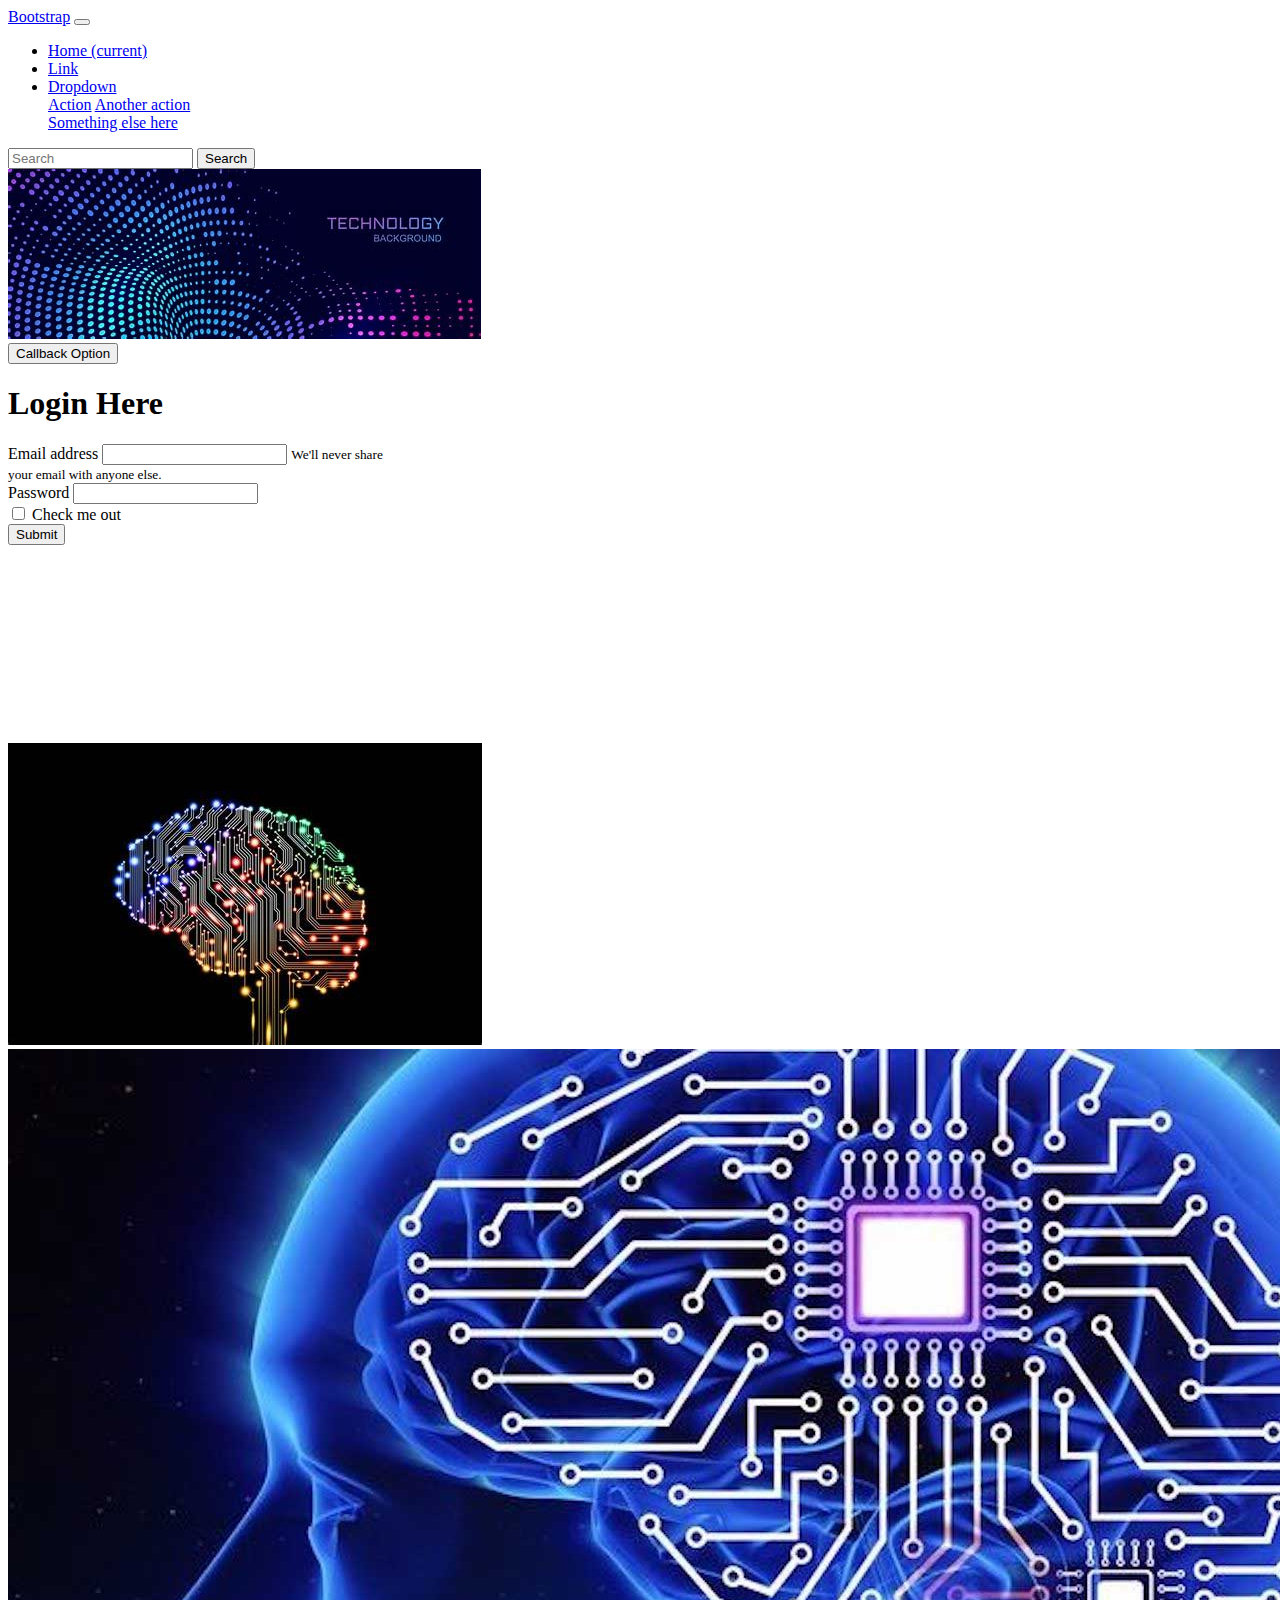
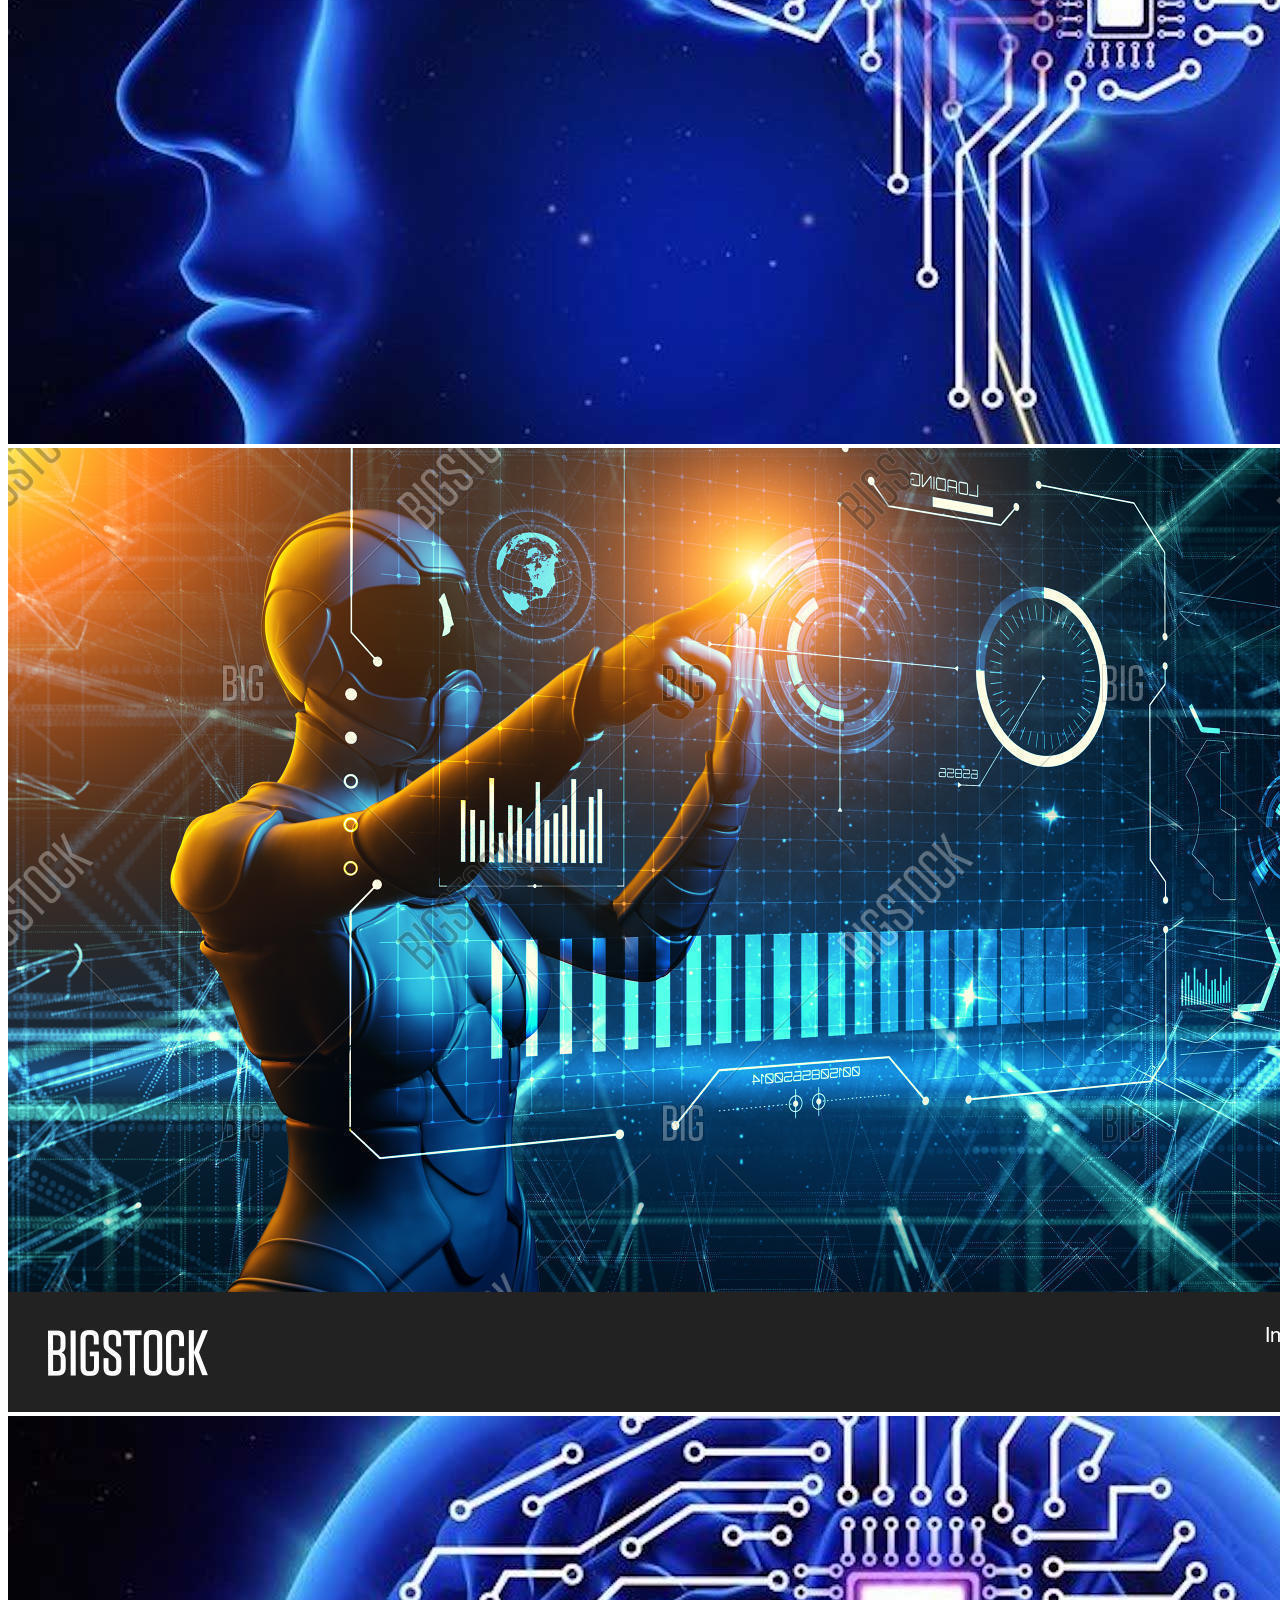
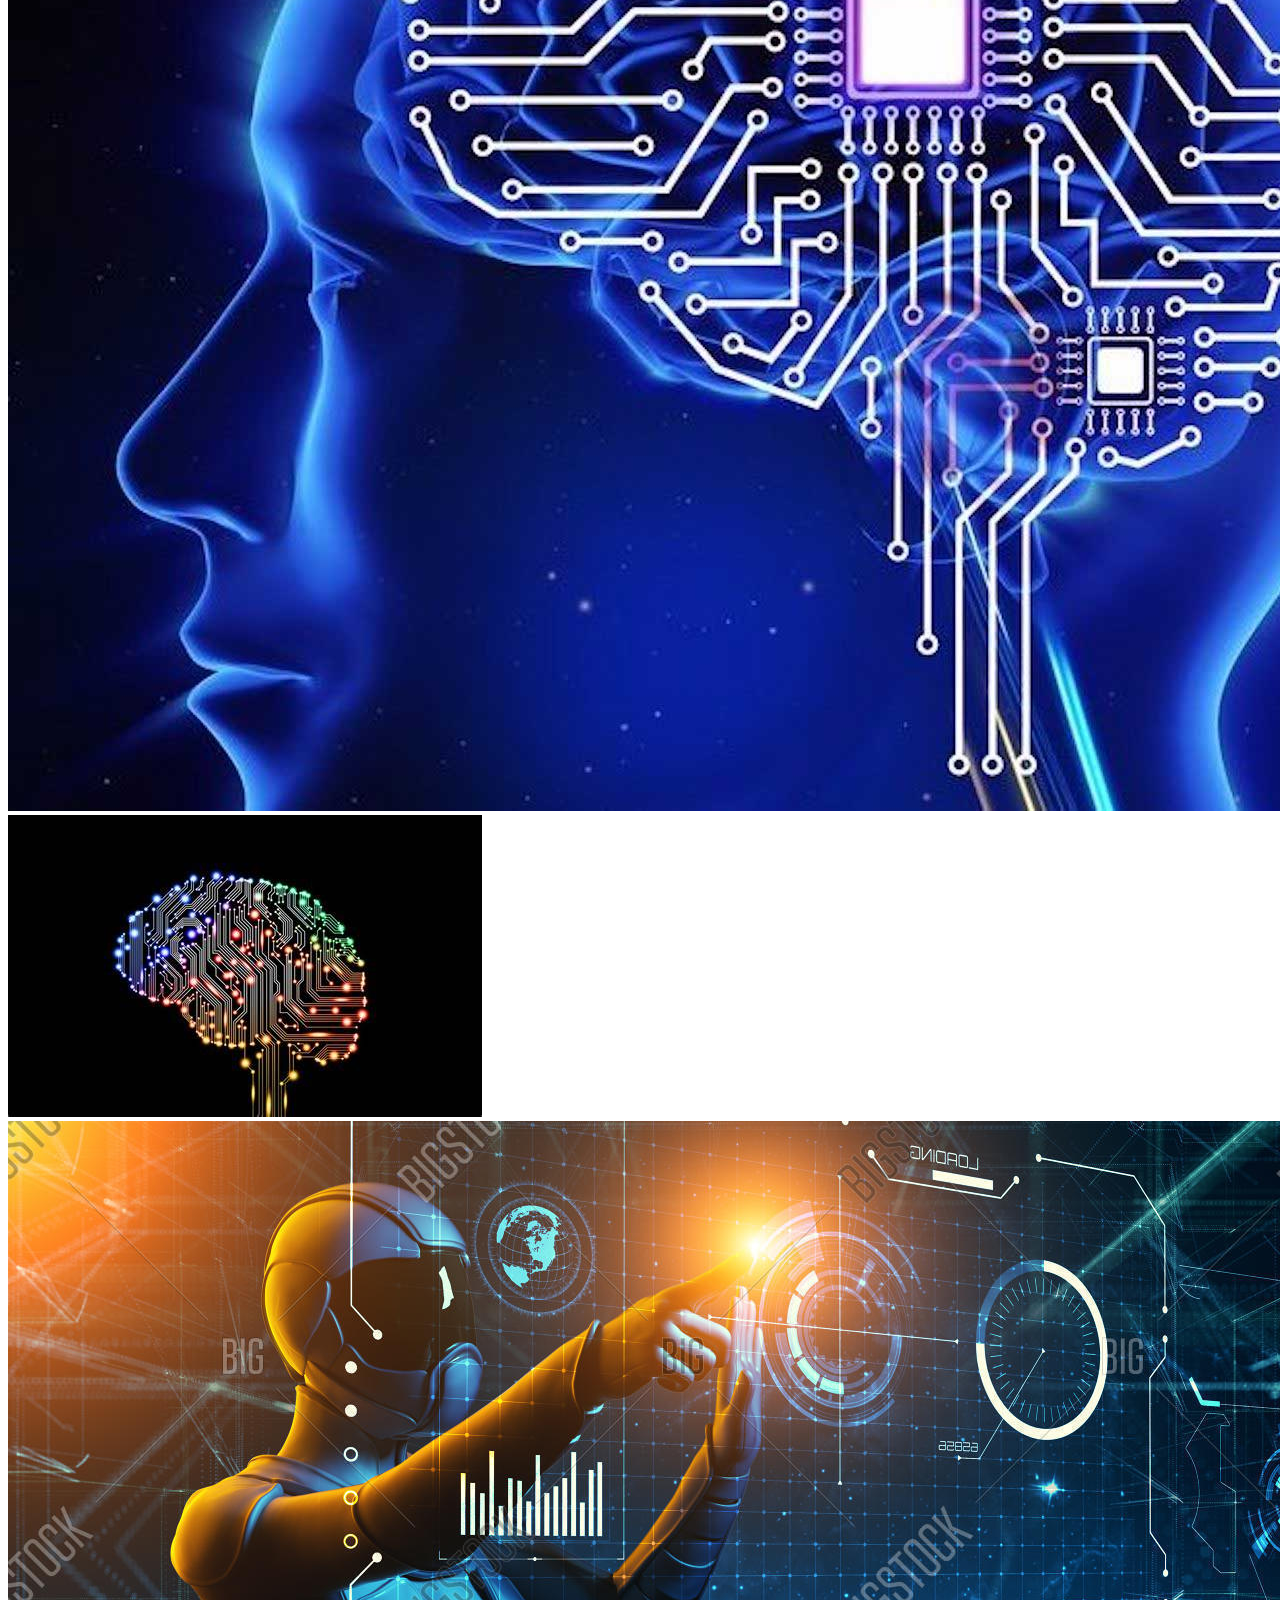
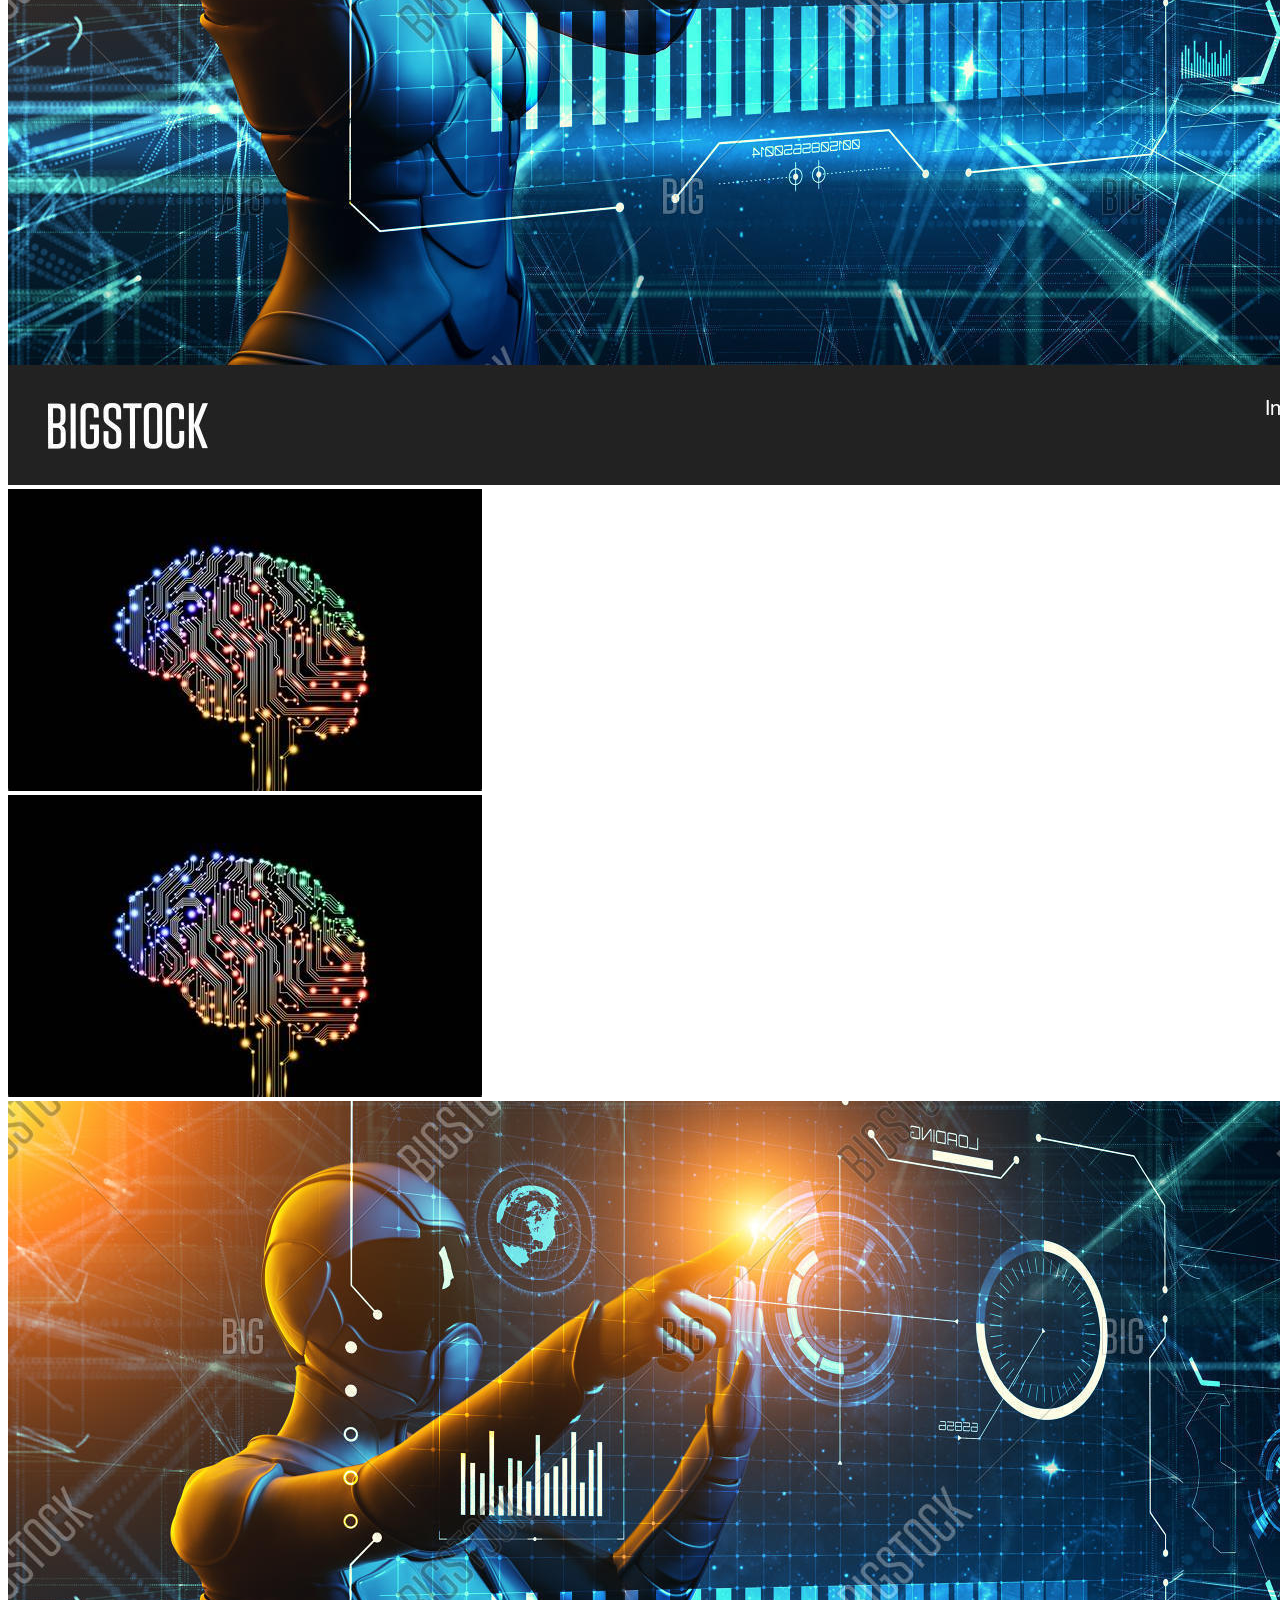
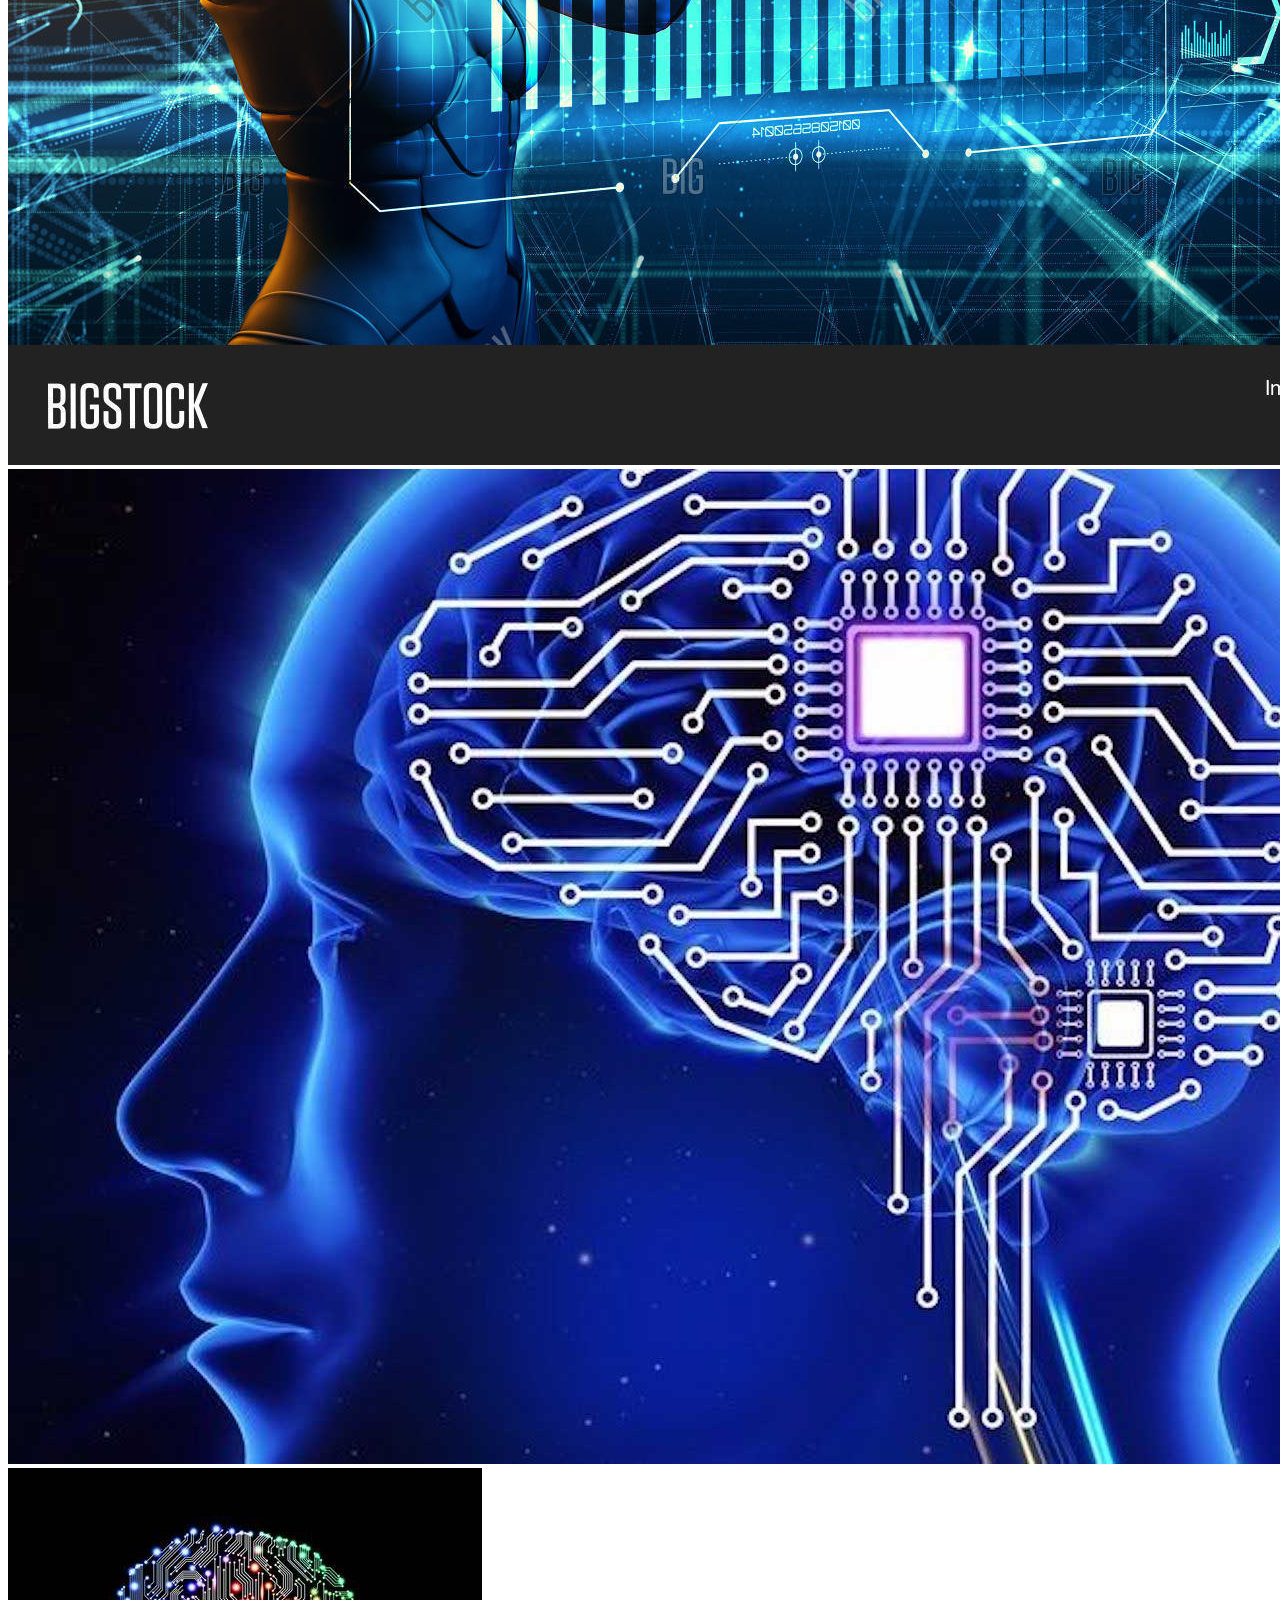
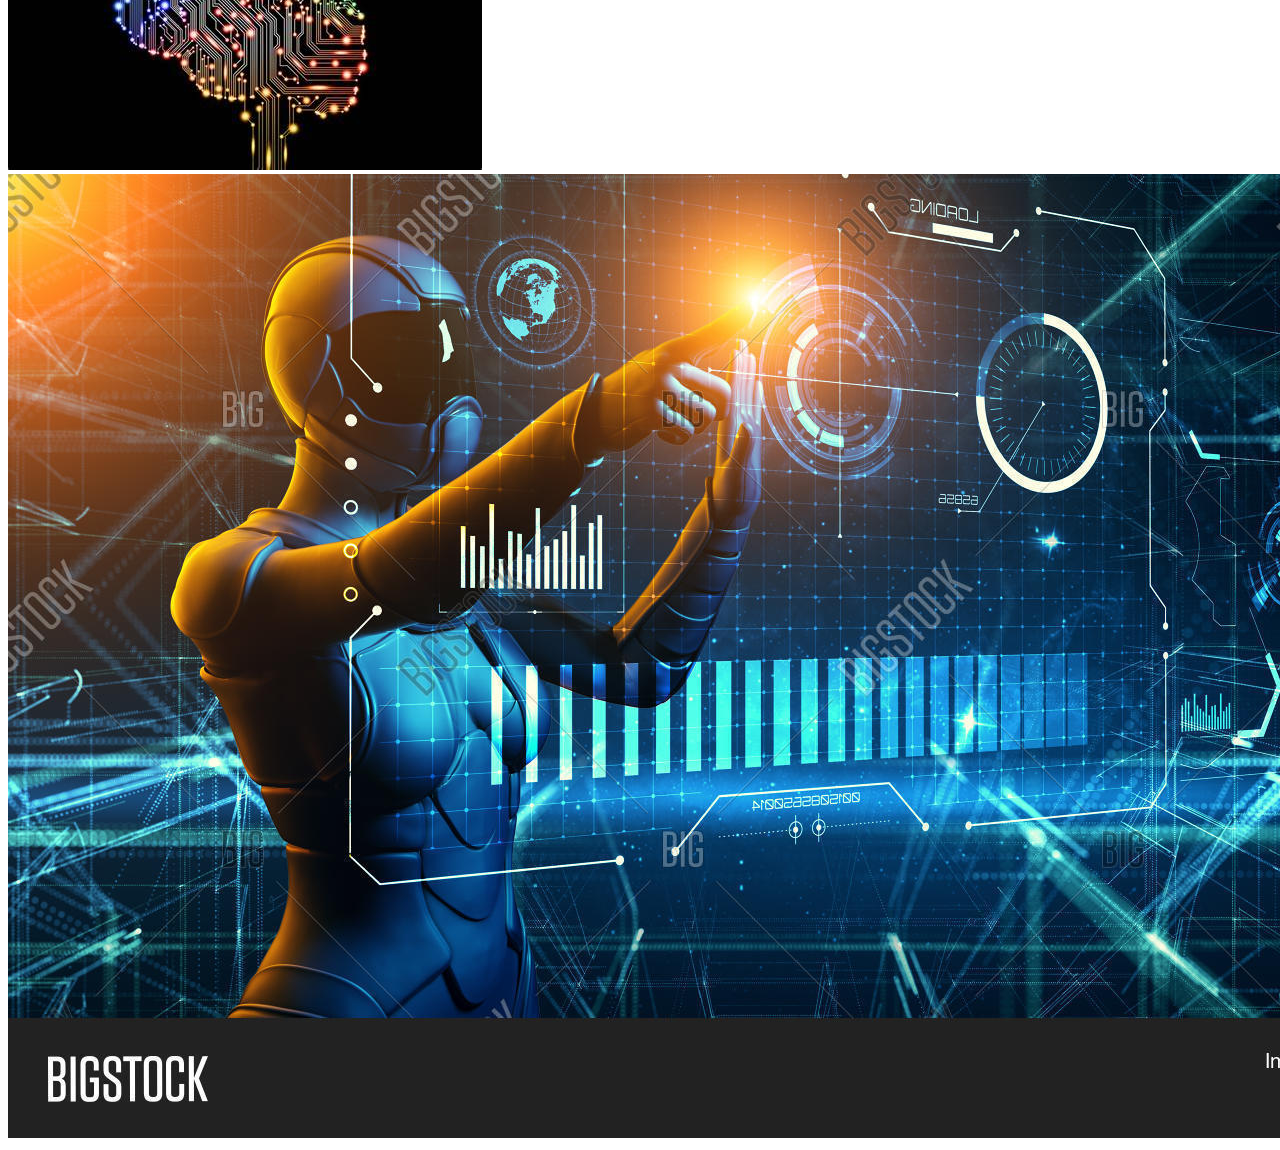
<file: all assigenment/bootstap/index.html>
<!doctype html>
<html lang="en">
  <head>
    <!-- Required meta tags -->
    <meta charset="utf-8">
    <meta name="viewport" content="width=device-width, initial-scale=1, shrink-to-fit=no">

    <!-- Bootstrap CSS -->
    <link rel="stylesheet" href="https://cdn.jsdelivr.net/npm/bootstrap@4.6.2/dist/css/bootstrap.min.css" integrity="sha384-xOolHFLEh07PJGoPkLv1IbcEPTNtaed2xpHsD9ESMhqIYd0nLMwNLD69Npy4HI+N" crossorigin="anonymous">

    <title>Hello, world!</title>
  </head>
  <body>
    <nav class="navbar navbar-expand-lg navbar-light bg-light">
        <a class="navbar-brand" href="#">Bootstrap</a>
        <button class="navbar-toggler" type="button" data-toggle="collapse" data-target="#navbarSupportedContent" aria-controls="navbarSupportedContent" aria-expanded="false" aria-label="Toggle navigation">
          <span class="navbar-toggler-icon"></span>
        </button>
      
        <div class="collapse navbar-collapse" id="navbarSupportedContent">
          <ul class="navbar-nav mr-auto">
            <li class="nav-item active">
              <a class="nav-link" href="#">Home <span class="sr-only">(current)</span></a>
            </li>
            <li class="nav-item">
              <a class="nav-link" href="#">Link</a>
            </li>
            <li class="nav-item dropdown">
              <a class="nav-link dropdown-toggle" href="#" role="button" data-toggle="dropdown" aria-expanded="false">
                Dropdown
              </a>
              <div class="dropdown-menu">
                <a class="dropdown-item" href="#">Action</a>
                <a class="dropdown-item" href="#">Another action</a>
                <div class="dropdown-divider"></div>
                <a class="dropdown-item" href="#">Something else here</a>
              </div>
            </li>
          </ul>
          <form class="form-inline my-2 my-lg-0">
            <input class="form-control mr-sm-2" type="search" placeholder="Search" aria-label="Search">
            <button class="btn btn-outline-success my-2 my-sm-0" type="submit">Search</button>
          </form>
        </div>
      </nav>
      <div class="row">
        <img src="th.jpeg" class="w-100" alt="">
      </div>
      <div class="row">

          <div class="d-flex bg-info align-items-center justify-content-center col-md-12" style="height: 400px;">
              <div class="dropdown mr-1">
                  <button type="button" class="btn btn-secondary dropdown-toggle" data-toggle="dropdown" aria-expanded="false" data-offset="10,20">
                      Callback Option
                    </button>
                    <div class="dropdown-menu p-4 m-auto" style="width: 400px;">
                        <h1>Login Here</h1>
                        <form>
                            <div class="form-group">
                              <label for="exampleInputEmail1">Email address</label>
                              <input type="email" class="form-control" id="exampleInputEmail1" aria-describedby="emailHelp">
                              <small id="emailHelp" class="form-text text-muted">We'll never share your email with anyone else.</small>
                            </div>
                            <div class="form-group">
                              <label for="exampleInputPassword1">Password</label>
                              <input type="password" class="form-control" id="exampleInputPassword1">
                            </div>
                            <div class="form-group form-check">
                              <input type="checkbox" class="form-check-input" id="exampleCheck1">
                              <label class="form-check-label" for="exampleCheck1">Check me out</label>
                            </div>
                            <button type="submit" class="btn btn-primary">Submit</button>
                          </form>
                    </div>
                </div>
            </div>
        </div>
        <div class="card-group">
            <div class="card">
                <img src="OIP 3.jpeg" class="card-img-top" alt="...">
              </div>
            <div class="card">
                <img src="OIP4.jpg" class="card-img-top" alt="...">
              </div>
            <div class="card">
              <img src="OIP3.jpg" class="card-img-top" alt="...">
            </div>
            <div class="card">
                <img src="OIP4.jpg" class="card-img-top" alt="...">
              </div>
              <div class="card">
                <img src="OIP 3.jpeg" class="card-img-top" alt="...">
              </div>
              <div class="card">
                <img src="OIP3.jpg" class="card-img-top" alt="...">
              </div>
          </div>
          <div class="card-group">
            <div class="card">
                <img src="OIP 3.jpeg" class="card-img-top" alt="...">
              </div>
            <div class="card">
                <img src="OIP 3.jpeg" class="card-img-top" alt="...">
              </div>
            <div class="card">
              <img src="OIP3.jpg" class="card-img-top" alt="...">
            </div>
            <div class="card">
                <img src="OIP4.jpg" class="card-img-top" alt="...">
              </div>
              <div class="card">
                <img src="OIP 3.jpeg" class="card-img-top" alt="...">
              </div>
              <div class="card">
                <img src="OIP3.jpg" class="card-img-top" alt="...">
              </div>
          </div>

   
    <script src="https://cdn.jsdelivr.net/npm/jquery@3.5.1/dist/jquery.slim.min.js" integrity="sha384-DfXdz2htPH0lsSSs5nCTpuj/zy4C+OGpamoFVy38MVBnE+IbbVYUew+OrCXaRkfj" crossorigin="anonymous"></script>
    <script src="https://cdn.jsdelivr.net/npm/bootstrap@4.6.2/dist/js/bootstrap.bundle.min.js" integrity="sha384-Fy6S3B9q64WdZWQUiU+q4/2Lc9npb8tCaSX9FK7E8HnRr0Jz8D6OP9dO5Vg3Q9ct" crossorigin="anonymous"></script>

    
  </body>
</html>
</file>
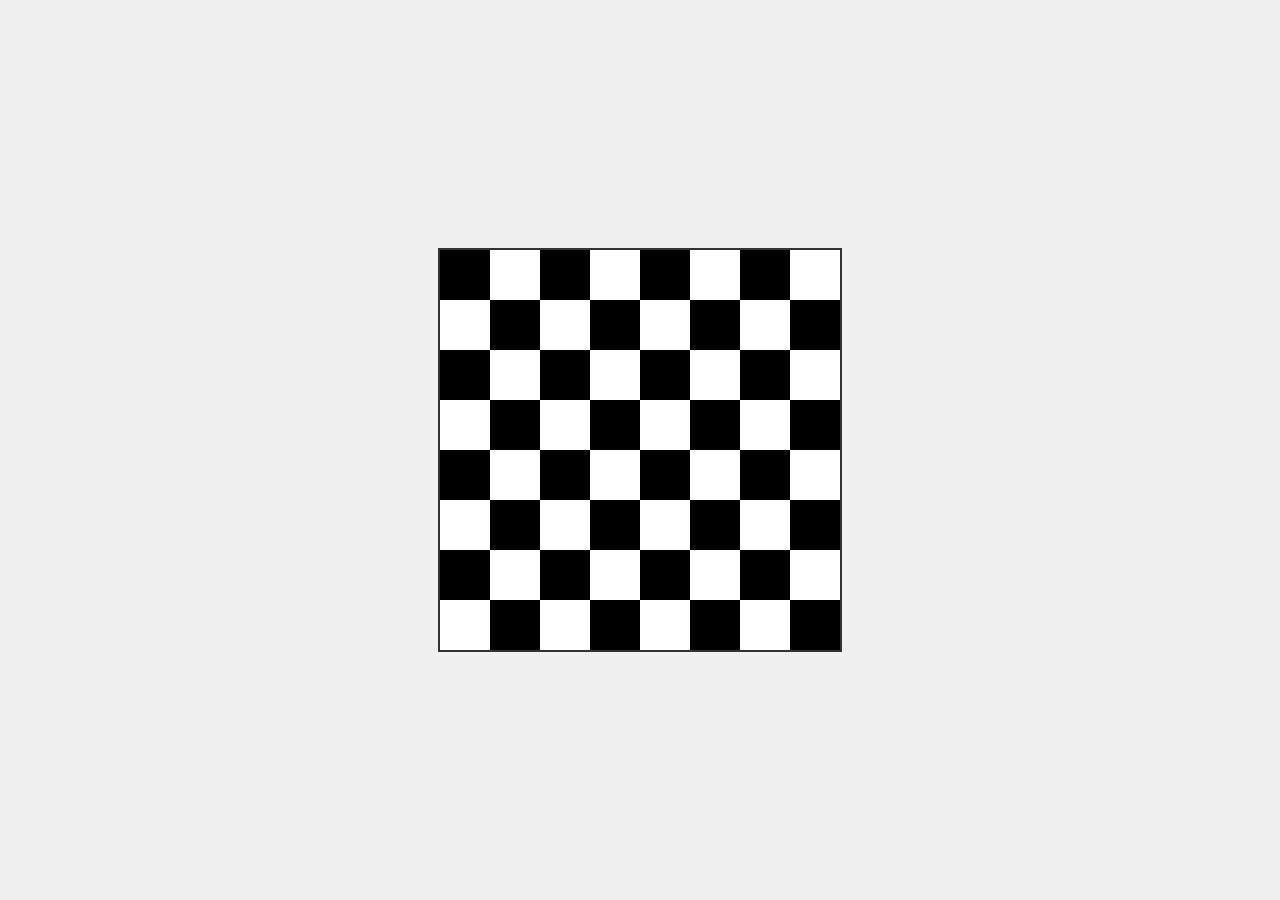
<file: all assigenment/chess/chess.html>
<!DOCTYPE html>
<html lang="en">
<head>
  <meta charset="UTF-8">
  <title>Chess Design</title>
  <style>
    body{
  display: flex;
  justify-content: center;
  align-items: center;
  height: 100vh;
  margin: 0;
  background-color: #f0f0f0;
}

.board{
  width: 400px;
  height: 400px;
  display: flex;
  flex-wrap: wrap;
  border: 2px solid #333;
}

.row{
  display: flex;
}

.square{
  width: 50px;
  height: 50px;
}

.dark{
  background-color: #000000;
}

.light{
  background-color: #ffffff;
}

  </style>
</head>
<body>
  <div class="board">
    <div class="row">
      <div class="square dark"></div>
      <div class="square light"></div>
      <div class="square dark"></div>
      <div class="square light"></div>
      <div class="square dark"></div>
      <div class="square light"></div>
      <div class="square dark"></div>
      <div class="square light"></div>
    </div>
   
    <div class="square light"></div>
    <div class="square dark"></div>
    <div class="square light"></div>
    <div class="square dark"></div>
    <div class="square light"></div>
    <div class="square dark"></div>
    <div class="square light"></div>
    <div class="square dark"></div>

    <div class="square dark"></div>
    <div class="square light"></div>
    <div class="square dark"></div>
    <div class="square light"></div>
    <div class="square dark"></div>
    <div class="square light"></div>
    <div class="square dark"></div>
    <div class="square light"></div>

    <div class="square light"></div>
    <div class="square dark"></div>
    <div class="square light"></div>
    <div class="square dark"></div>
    <div class="square light"></div>
    <div class="square dark"></div>
    <div class="square light"></div>
    <div class="square dark"></div>

    <div class="square dark"></div>
    <div class="square light"></div>
    <div class="square dark"></div>
    <div class="square light"></div>
    <div class="square dark"></div>
    <div class="square light"></div>
    <div class="square dark"></div>
    <div class="square light"></div>

    <div class="square light"></div>
    <div class="square dark"></div>
    <div class="square light"></div>
    <div class="square dark"></div>
    <div class="square light"></div>
    <div class="square dark"></div>
    <div class="square light"></div>
    <div class="square dark"></div>

    <div class="square dark"></div>
    <div class="square light"></div>
    <div class="square dark"></div>
    <div class="square light"></div>
    <div class="square dark"></div>
    <div class="square light"></div>
    <div class="square dark"></div>
    <div class="square light"></div>

    <div class="square light"></div>
    <div class="square dark"></div>
    <div class="square light"></div>
    <div class="square dark"></div>
    <div class="square light"></div>
    <div class="square dark"></div>
    <div class="square light"></div>
    <div class="square dark"></div>

  </div>
</body>
</html>
</file>
